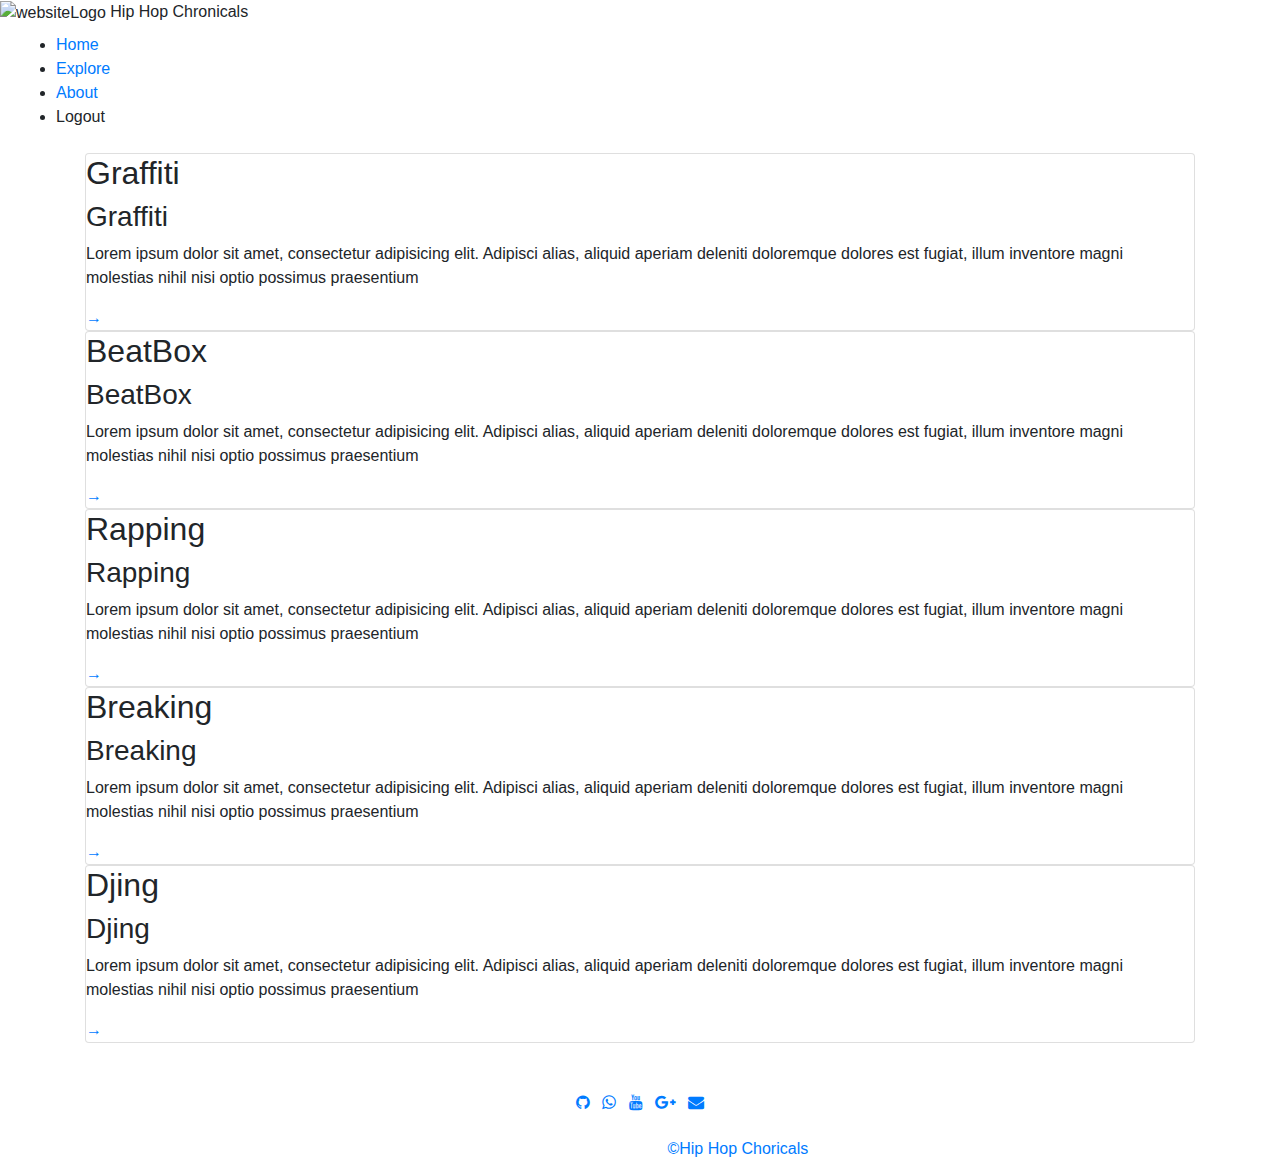
<file: Hip_Hop_Chronicals/login&registration form/login-registration-form/src/main/resources/templates/cards.html>
<!DOCTYPE html>
<html lang="en" xmlns:th="https://www.thymeleaf.org">

<head>
    <meta charset="UTF-8"/>
    <meta http-equiv="X-UA-Compatible" content="IE=edge">
    <meta name="viewport"
          content="width=device-width, user-scalable=no, initial-scale=1.0, maximum-scale=1.0, minimum-scale=1.0"/>
    <meta http-equiv="X-UA-Compatible" content="ie=edge"/>
    <title>Hip Hop Chronicals</title>
    <link rel="stylesheet" href="https://maxcdn.bootstrapcdn.com/bootstrap/4.1.3/css/bootstrap.min.css">
    <link rel="stylesheet" href="https://cdnjs.cloudflare.com/ajax/libs/font-awesome/4.7.0/css/font-awesome.min.css">
    <link rel="stylesheet" href="" th:href="@{/css/cardStyle.css}">
    <link rel="icon" href=" " th:href="@{/images/logo.jpg}">

</head>

<body>
<header>

    <img class="logo" th:src="@{/images/logo1.png}" alt="websiteLogo">
    <span class="title">Hip Hop Chronicals</span>

    <nav class="navbar">
        <ul class="nav-links">
            <li><a href="" th:href="@{/mainPage}">Home</a></li>
            <li><a href="" th:href="@{/mainPage}">Explore</a></li>
            <li><a href="" th:href="@{/mainPage}">About</a></li>
            <li sec:authorize="isAuthenticated()"><a th:href="@{/logout}">Logout</a></li>

        </ul>
    </nav>
</header>

<div class="container">
    <div class="cards">
        <div class="card graffiti">
            <h2 class="card-title-large">Graffiti</h2>
            <h3 class="card-title-small">Graffiti</h3>
            <p class="card-description">
                Lorem ipsum dolor sit amet, consectetur adipisicing elit. Adipisci
                alias, aliquid aperiam deleniti doloremque dolores est fugiat, illum
                inventore magni molestias nihil nisi optio possimus praesentium
            </p>
            <a href="#" class="card-cta">&rarr;</a>
        </div>
        <div class="card beatbox">
            <h2 class="card-title-large">BeatBox</h2>
            <h3 class="card-title-small">BeatBox</h3>
            <p class="card-description">
                Lorem ipsum dolor sit amet, consectetur adipisicing elit. Adipisci
                alias, aliquid aperiam deleniti doloremque dolores est fugiat, illum
                inventore magni molestias nihil nisi optio possimus praesentium
            </p>
            <a href="#" class="card-cta">&rarr;</a>
        </div>

        <div class="card rapping">
            <h2 class="card-title-large">Rapping</h2>
            <h3 class="card-title-small">Rapping</h3>
            <p class="card-description">
                Lorem ipsum dolor sit amet, consectetur adipisicing elit. Adipisci
                alias, aliquid aperiam deleniti doloremque dolores est fugiat, illum
                inventore magni molestias nihil nisi optio possimus praesentium
            </p>
            <a href="#" class="card-cta">&rarr;</a>
        </div>

        <div class="card breaking">
            <h2 class="card-title-large">Breaking</h2>
            <h3 class="card-title-small">Breaking</h3>
            <p class="card-description">
                Lorem ipsum dolor sit amet, consectetur adipisicing elit. Adipisci
                alias, aliquid aperiam deleniti doloremque dolores est fugiat, illum
                inventore magni molestias nihil nisi optio possimus praesentium
            </p>
            <a href="#" class="card-cta">&rarr;</a>
        </div>

        <div class="card djing">
            <h2 class="card-title-large">Djing</h2>
            <h3 class="card-title-small">Djing</h3>
            <p class="card-description">
                Lorem ipsum dolor sit amet, consectetur adipisicing elit. Adipisci
                alias, aliquid aperiam deleniti doloremque dolores est fugiat, illum
                inventore magni molestias nihil nisi optio possimus praesentium
            </p>
            <a href="#" class="card-cta">&rarr;</a>
        </div>
    </div>
</div>

<section id="footer">
    <div class="container1">
        <div class="row">
            <div class="col-xs-12 col-sm-12 col-md-12 mt-2 mt-sm-5">
                <ul class="list-unstyled list-inline social text-center">
                    <li class="list-inline-item"><a href="https://github.com/PrathmeshChalke/DigitalProfile"> <i
                            class="fa fa-github"> </i> </a></li>
                    <li class="list-inline-item"><a href="http://wa.me/+918007126580"> <i class="fa fa-whatsapp">
                    </i> </a></li>
                    <li class="list-inline-item"><a
                            href="https://www.youtube.com/results?search_query=pirates+production"> <i
                            class="fa fa-youtube"> </i> </a></li>
                    <li class="list-inline-item"><a href="#"> <i class="fa fa-google-plus"> </i> </a></li>
                    <li class="list-inline-item"><a href="mailto:prathmesh.chalke800@gmail.com"> <i
                            class="fa fa-envelope">
                    </i> </a></li>
                </ul>
            </div>
            <hr>
        </div>
        <div class="row">
            <div class="col-xs-12 col-sm-12 col-md-12 mt-2 mt-sm-2 text-center text-white">
                <p class="h6"> 2023 ? All right Reversed. <a class="text-green ml-2" href="#" target="_blank">
                    &copy;Hip Hop Choricals </a></p>
            </div>
            <hr>
        </div>
    </div>
</section>

</body>

</html>
</file>
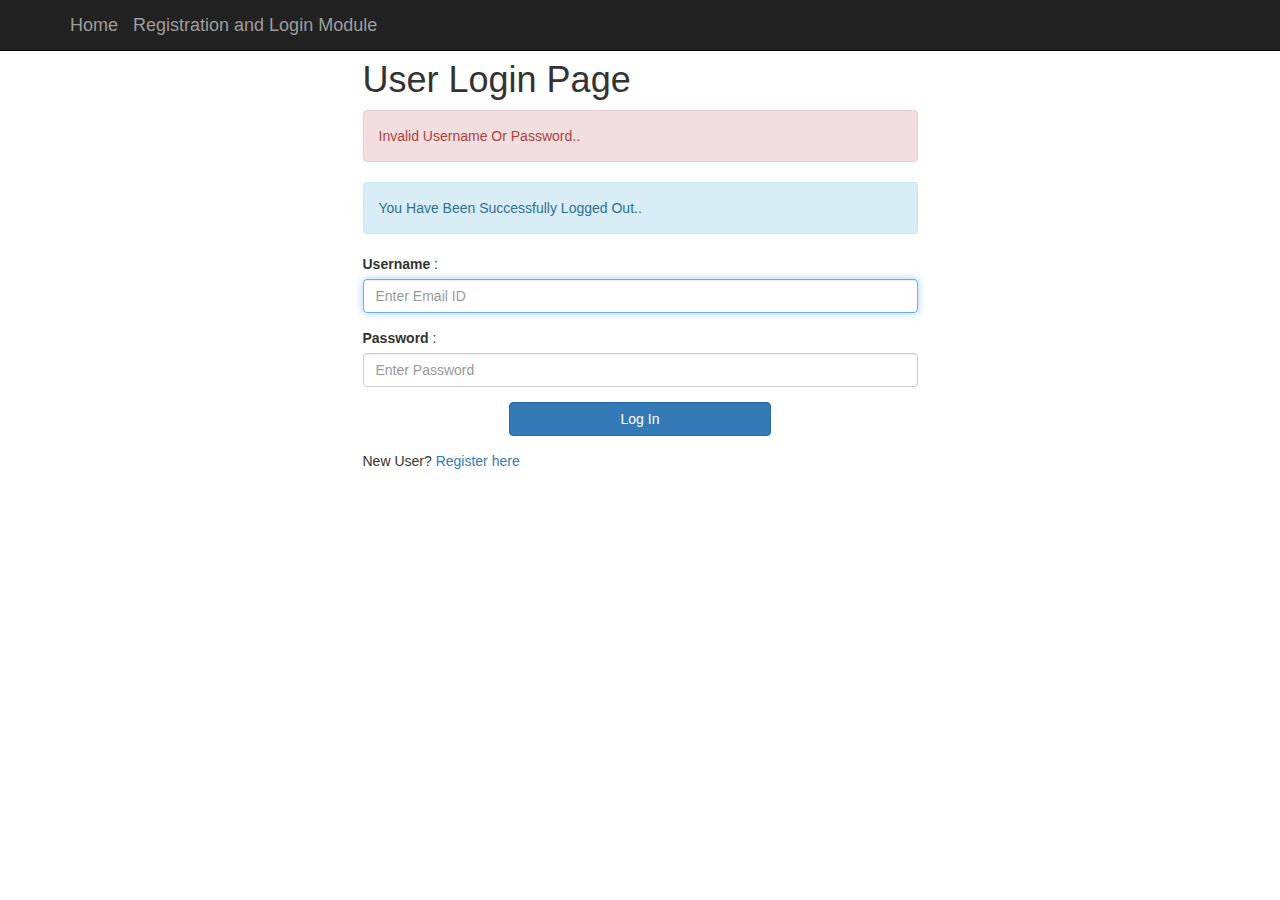
<file: Hip_Hop_Chronicals/login&registration form/login-registration-form/src/main/resources/templates/login.html>
<!DOCTYPE html>
<html lang="en" xmlns:th="https://www.thymeleaf.org">

<head>
    <meta charset="ISO-8859-1">
    <title>Registration and Login Page</title>
    <link rel="stylesheet" href="https://maxcdn.bootstrapcdn.com/bootstrap/3.3.7/css/bootstrap.min.css"
          integrity="sha384-BVYiiSIFeK1dGmJRAkycuHAHRg32OmUcww7on3RYdg4Va+PmSTsz/K68vbdEjh4u" crossorigin="anonymous">

</head>

<body>

<nav class="navbar navbar-inverse navbar-fixed-top">
    <div class="container">
        <div class="navbar-header">
            <button type="button" class="navbar-toggle collapsed" data-toggle="collapse" data-target="#navbar"
                    aria-expanded="false" aria-controls="navbar">

                <span class="sr-only">Toggle Navigation</span>
                <span class="icon-bar"></span>
                <span class="icon-bar"></span>
                <span class="icon-bar"></span>
            </button>

            <a href="" class="navbar-brand" th:href="@{/mainPage}">Home</a>
            <a href="" class="navbar-brand" th:href="@{/registration}">Registration and Login Module</a>

        </div>
    </div>
</nav>

<br>
<br>

<div class="container">
    <div class="row">
        <div class="col-md-6 col-md-offset-3">
            <h1>User Login Page</h1>
            <form th:action="@{/login}" method="post">
                <div th:if="${param.error}">
                    <div class="alert alert-danger">Invalid Username Or Password..</div>
                </div>

                <div th:if="${param.logout}">
                    <div class="alert alert-info">You Have Been Successfully Logged Out..</div>
                </div>

                <div class="form-group">
                    <label for="username">Username</label> :
                    <input type="text" class="form-control" id="username" name="username"
                           placeholder="Enter Email ID" autofocus="autofocus"/>
                </div>

                <div class="form-group">
                    <label for="password">Password</label> :
                    <input type="password" class="form-control" id="password" name="password"
                           placeholder="Enter Password" autofocus="autofocus"/>
                </div>

                <div class="form-group">
                    <div class="row">
                        <div class="col-sm-6 col-sm-offset-3">
                            <input type="submit" name="login-submit" id="login-submit"
                                   class="form-control btn btn-primary" value="Log In" th:href="@{/}"/>
                        </div>
                    </div>
                </div>
            </form>

            <div class="form-group">
                <span>New User? <a href="" th:href="@{/registration}">Register here</a></span>
            </div>


        </div>
    </div>

</div>

</body>

</html>
</file>
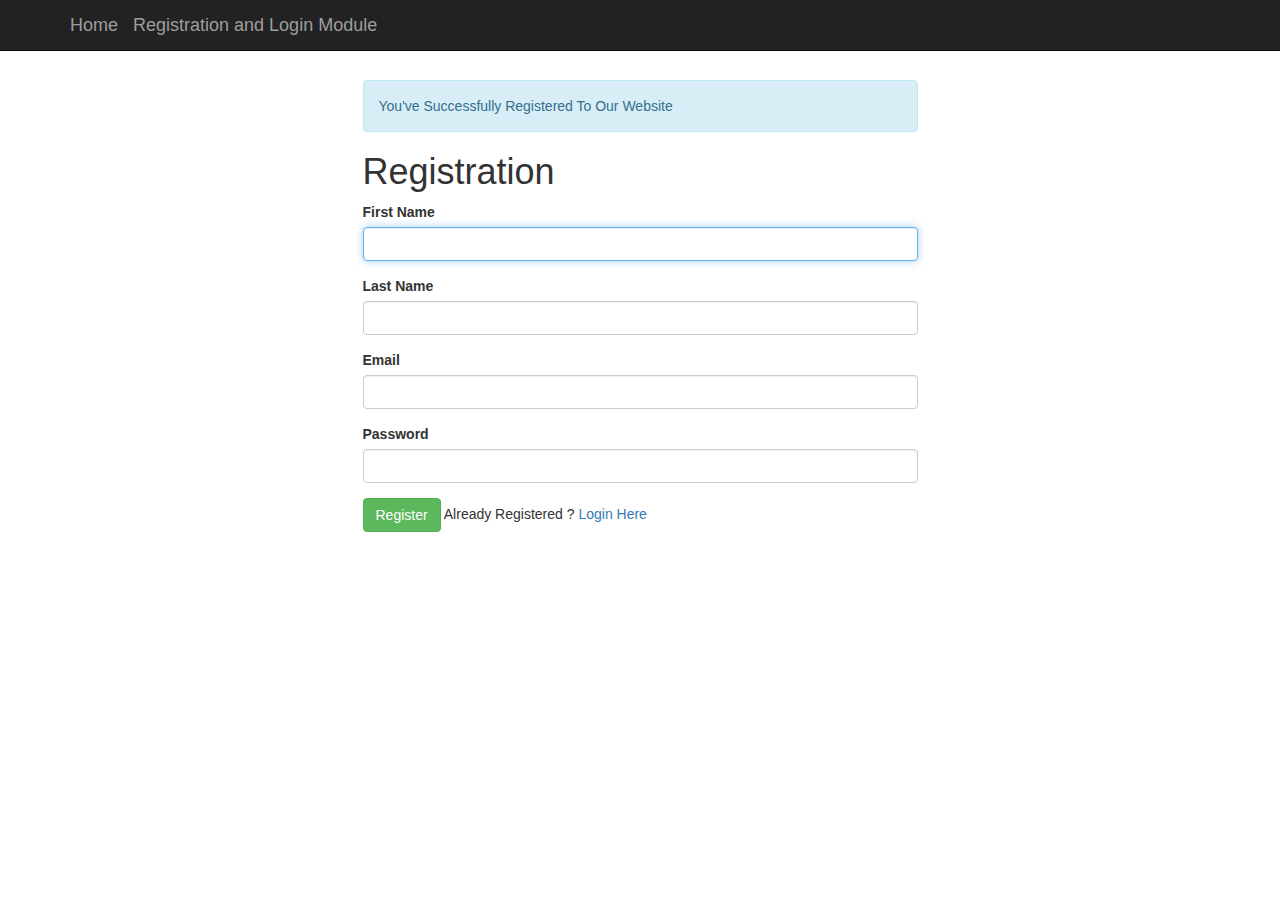
<file: Hip_Hop_Chronicals/login&registration form/login-registration-form/src/main/resources/templates/registration.html>
<!doctype html>
<html lang="en" xmlns:th="https://www.thymeleaf.org">

<head>
    <meta charset="ISO-8859-1">
    <title> Registration </title>

    <link rel="stylesheet" href="https://maxcdn.bootstrapcdn.com/bootstrap/3.3.7/css/bootstrap.min.css"
        integrity="sha384-BVYiiSIFeK1dGmJRAkycuHAHRg32OmUcww7on3RYdg4Va+PmSTsz/K68vbdEjh4u" crossorigin="anonymous">

</head>

<body>

<br>
<br>

    <nav class="navbar navbar-inverse navbar-fixed-top">
        <div class="container">
            <div class="navbar-header">
                <button type="button" class="navbar-toggle collapsed" data-toggle="collapse" data-target="#navbar"
                    aria-expanded="false" aria-controls="navbar">

                    <span class="sr-only">Toggle Navigation</span>
                    <span class="icon-bar"></span>
                    <span class="icon-bar"></span>


                    <span class="icon-bar"></span>
                </button>

                <a href="#" class="navbar-brand" th:href="@{/mainPage}">Home</a>
                <a href="#" class="navbar-brand" th:href="@{/registration}">Registration and Login Module</a>

            </div>
        </div>
    </nav>

    <br>
    <br>
    
    <div class="container">
        <div class="row">
            <div class="col-md-6 col-md-offset-3">

                <div th:if="${param.success}">
                    <div class="alert alert-info">You've Successfully Registered To Our Website</div>
                </div>

                <h1>Registration</h1>

                <form th:action="@{/registration}" method="post" th:object="${user}">
                    <div class="form-group">
                        <label class="control-label" for="firstName">First Name</label>
                        <input id="firstName" class="form-control" th:field="*{firstName}" required
                            autofocus="autofocus" />
                    </div>

                    <div class="form-group">
                        <label class="control-label" for="lastName">Last Name</label>
                        <input id="lastName" class="form-control" th:field="*{lastName}" required
                            autofocus="autofocus" />
                    </div>

                    <div class="form-group">
                        <label class="control-label" for="email">Email</label>
                        <input id="email" class="form-control" th:field="*{email}" required autofocus="autofocus" />
                    </div>

                    <div class="form-group">
                        <label class="control-label" for="password">Password</label>
                        <input id="password" class="form-control" type="password" th:field="*{password}" required
                            autofocus="autofocus" />
                    </div>

                    <div class="form-group">
                        <button type="submit" class="btn btn-success">Register</button>
                        <span>Already Registered ? <a href="" th:href="@{/login}">Login Here</a></span>
                    </div>


                </form>

            </div>
        </div>
    </div>

</body>

</html>
</file>
